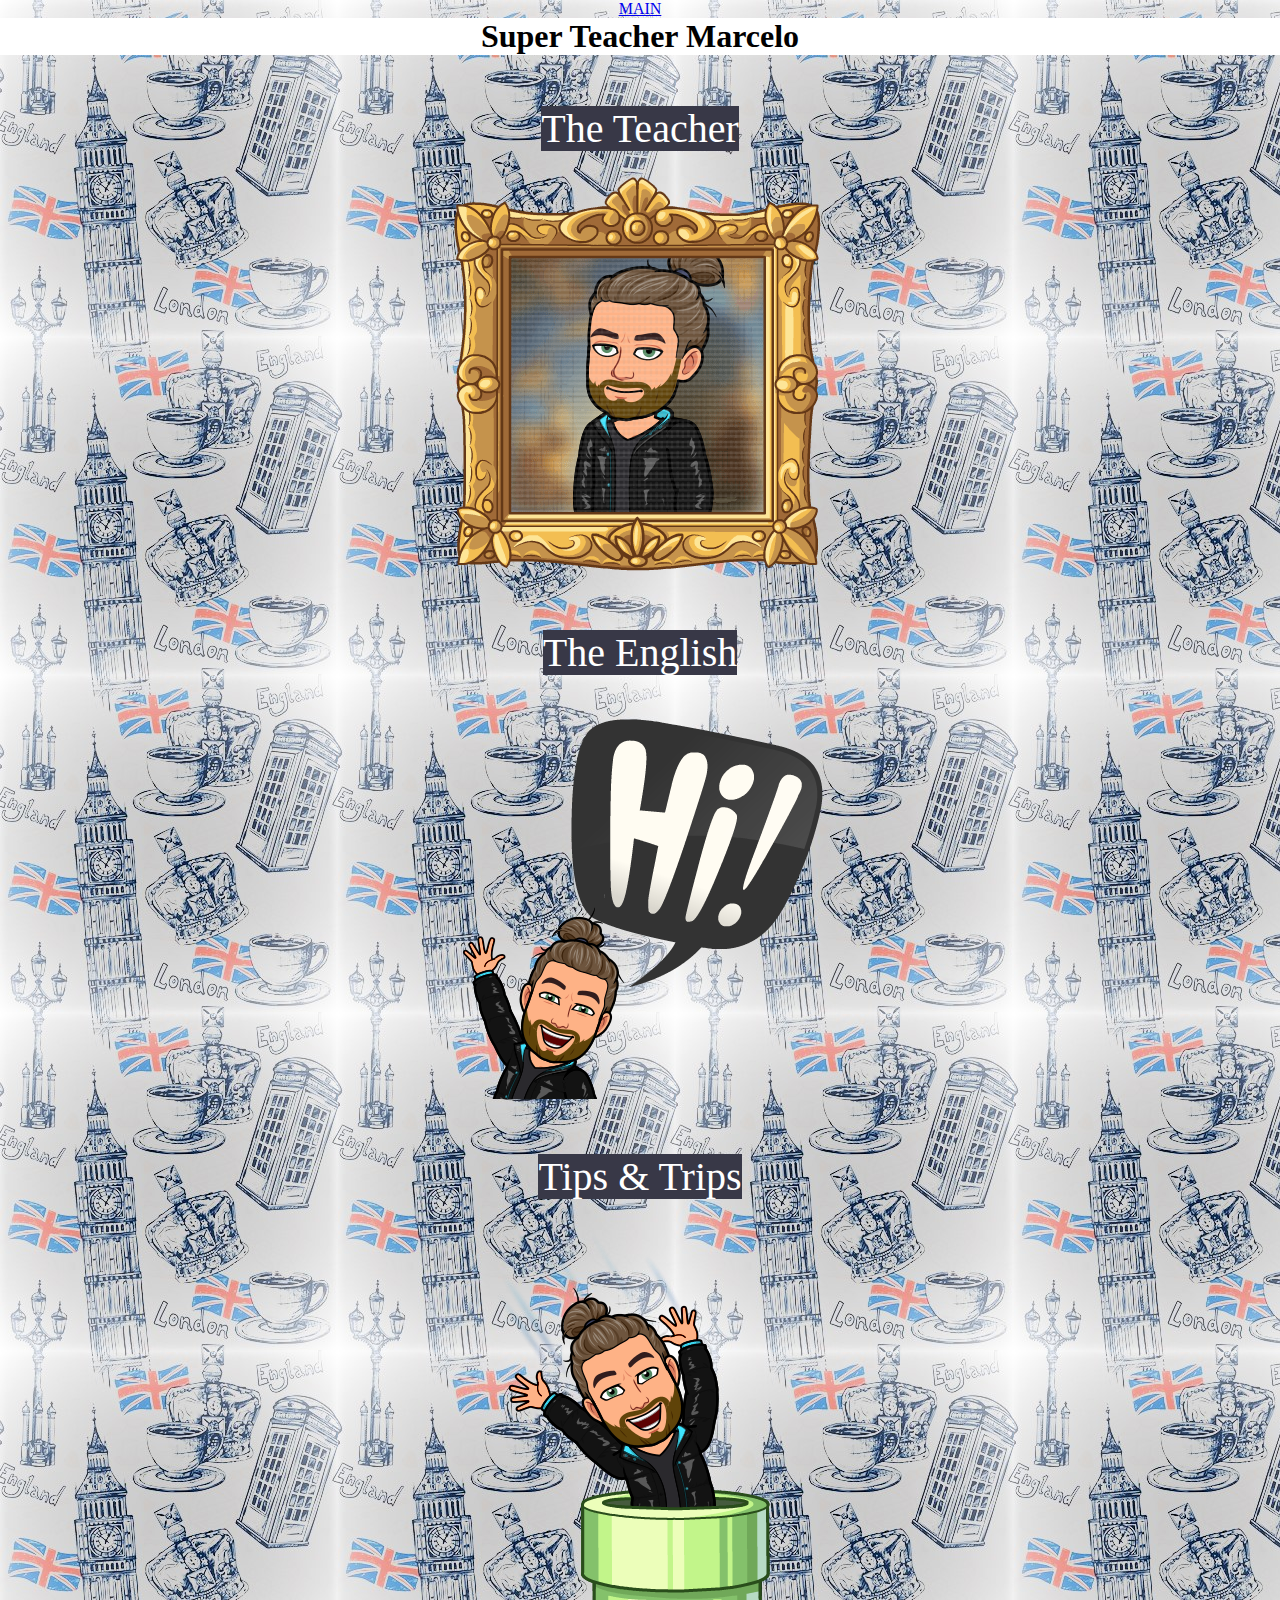
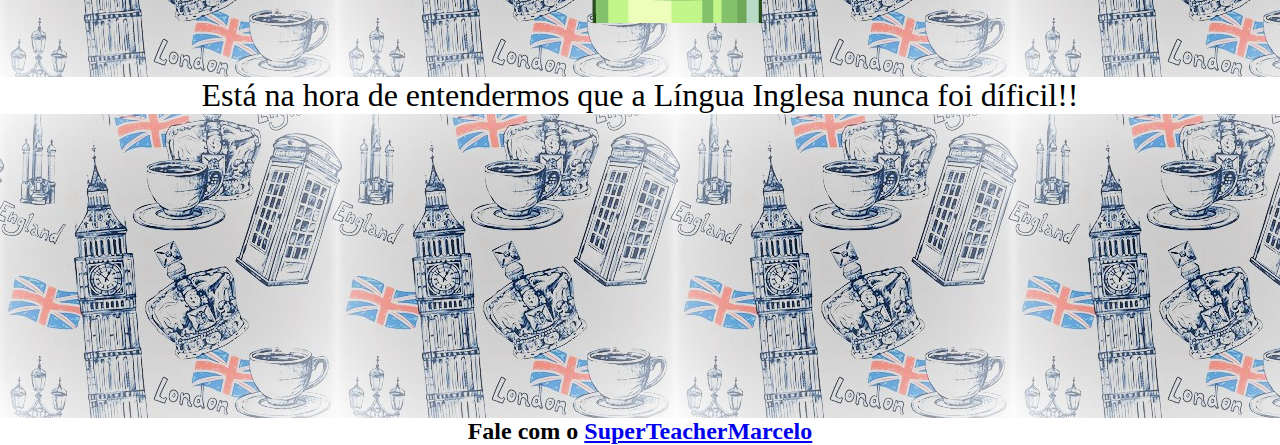
<file: index.html>
<!DOCTYPE html>
<html lang="pt-br">
<head>
    <meta charset="UTF-8">
    <title>Super Teacher Marcelo</title>
    <a href="index.html" id="primeira">MAIN</a>
    <link rel="stylesheet" href="style.css">
</head>
<body>
    <!-- cabeçalho -->
    <header>
        <h1 class="titulo">Super Teacher Marcelo</h1>
        <div></div>
        <nav>
            <a href="teacher.html" id="primeira">The Teacher</a>
            <div class="entrelinha"></div>
            <img class="first" src="img/about.png" alt="About Me">
            <div></div>
            <a href="english.html"id="segunda">The English</a>
            <div class="entrelinha"></div>
            <img class="first" src="img/hi.png" alt="Helping">
            <div></div>
            <a href="trip.html"id="terceira">Tips & Trips</a>
            <div class="entrelinha"></div>
            <img class="first" src="img/trip.png" alt="Trip">
        </nav>
        <div id="start"></div>
        <p id="texto1">Está na hora de entendermos que a Língua Inglesa nunca foi díficil!!</p>
    </header>

    <!-- princpal -->
    <main>
        <img id="fundo" src="img/fundo.jpg" alt="background">
    </main>

    <!-- rodapé -->
    <footer>
        <h2 id="texto2">Fale com o <a href="https://bityli.com/68X0Z" target="_blank" >SuperTeacherMarcelo</a></h2>
    </footer>
</body>
</html>
</file>
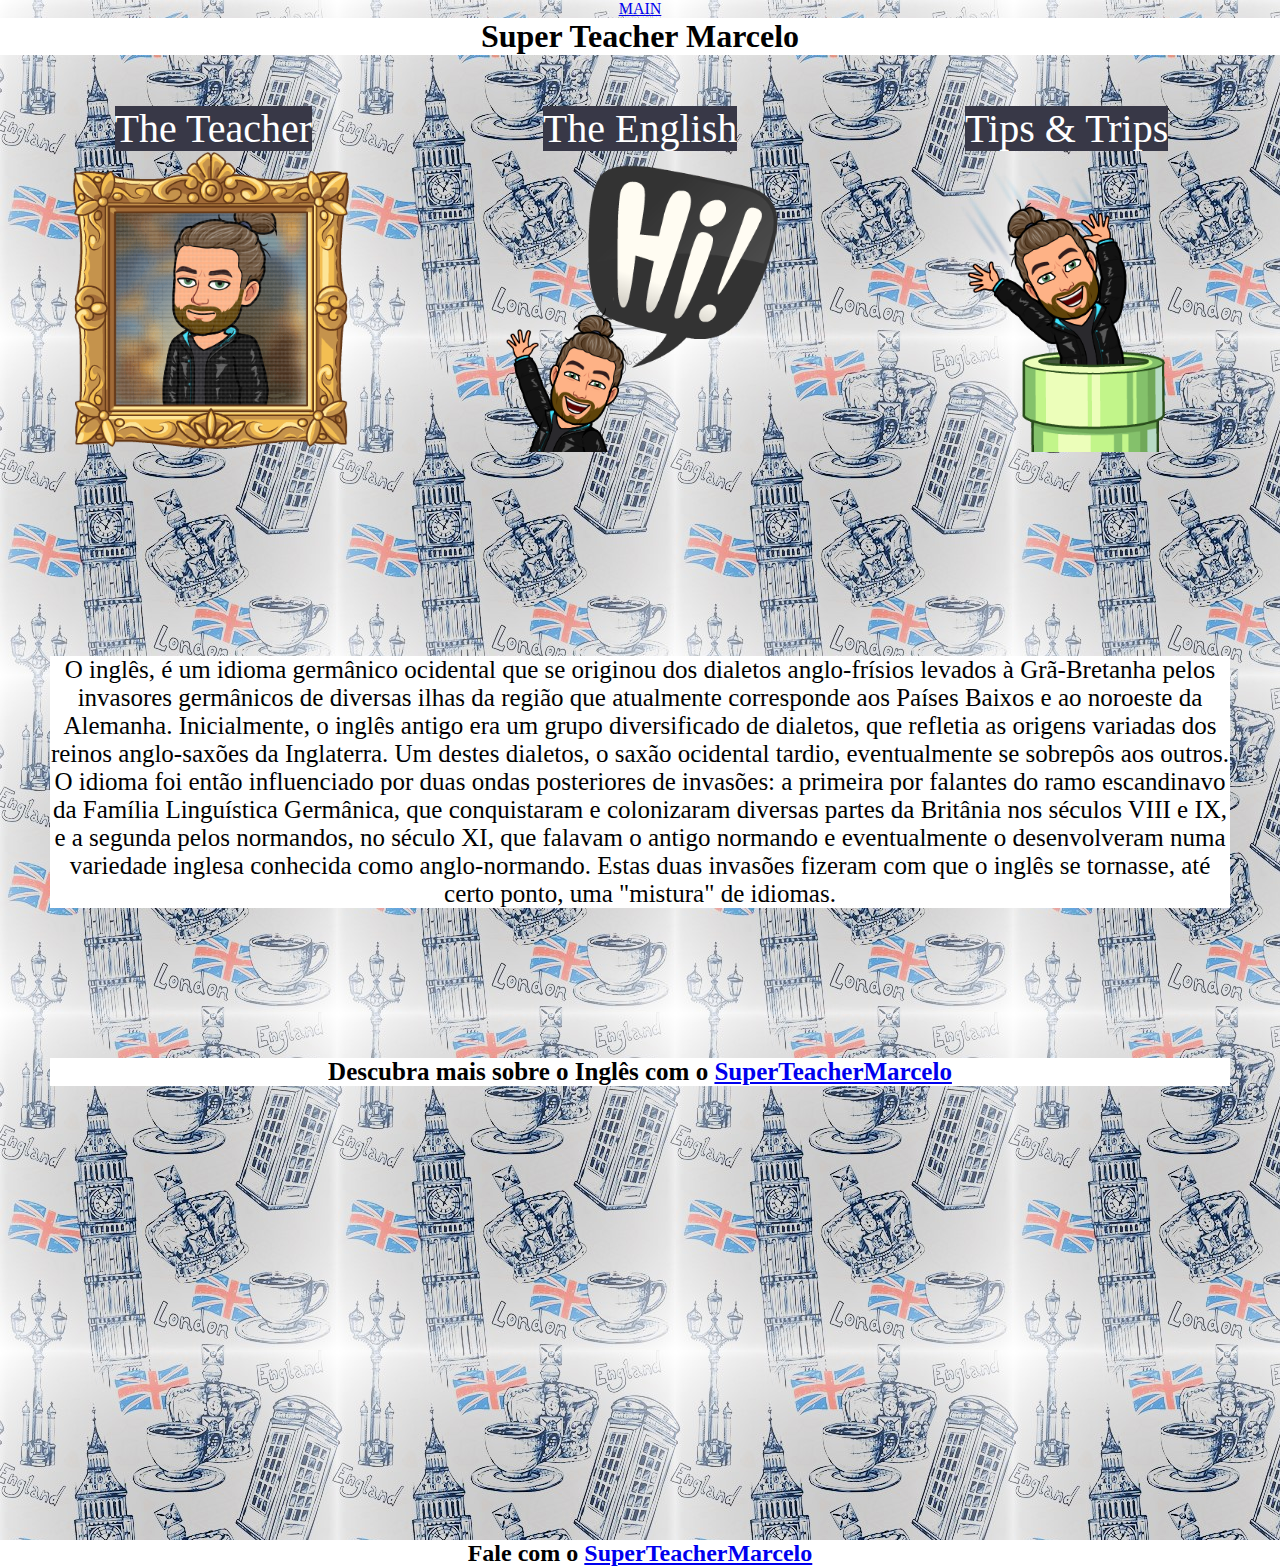
<file: english.html>
<!DOCTYPE html>
<html lang="pt-br">
<head>
    <meta charset="UTF-8">
    <title>Super Teacher Marcelo</title>
    <a href="index.html" id="primeira">MAIN</a>
    <link rel="stylesheet" href="style.css">
</head>
<body>
    <!-- cabeçalho -->
    <header>
        <h1 class="titulo">Super Teacher Marcelo</h1>
        <nav id="grid">
            <div>
            <a href="teacher.html" id="primeira">The Teacher</a>
            <img  src="img/about.png" alt="About Me">
            </div>
            <div>
            <a href="english.html"id="segunda">The English</a>
            <img src="img/hi.png" alt="Helping">
        </div>
        <div>
            <a href="trip.html"id="terceira">Tips & Trips</a>
            <img src="img/trip.png" alt="Trip">
        </div>
        </nav>
        <div id="start"></div>
        
    </header>

    <!-- princpal -->
    <main>
        <p id="texto4">O inglês, é um idioma germânico ocidental que se originou dos dialetos anglo-frísios levados à Grã-Bretanha 
            pelos invasores germânicos de diversas ilhas da região que atualmente corresponde aos Países Baixos e ao noroeste da Alemanha. 
            Inicialmente, o inglês antigo era um grupo diversificado de dialetos, que refletia as origens variadas dos reinos anglo-saxões
             da Inglaterra. Um destes dialetos, o saxão ocidental tardio, eventualmente se sobrepôs aos outros.
              O idioma foi então influenciado por duas ondas posteriores de invasões: a primeira por falantes do ramo 
              escandinavo da Família Linguística Germânica, que conquistaram e colonizaram diversas partes da Britânia nos 
              séculos VIII e IX, e a segunda pelos normandos, no século XI, que falavam o antigo normando e eventualmente 
              o desenvolveram numa variedade inglesa conhecida como anglo-normando. Estas duas invasões fizeram com que o 
              inglês se tornasse, até certo ponto, uma "mistura" de idiomas.</p>

              <h2 id="texto5">Descubra mais sobre o Inglês com o <a href="https://www.youtube.com/channel/UCvn_Usa_4YoIizWNa1yoP4g?view_as=subscriber" target="_blank" >SuperTeacherMarcelo</a></h2>

              <img id="fundo" src="img/fundo.jpg" alt="background">
    </main>

    <!-- rodapé -->
    <footer>
        <h2 id="texto2">Fale com o <a href="https://bityli.com/68X0Z" target="_blank" >SuperTeacherMarcelo</a></h2>
    </footer>
</body>
</html>
</file>
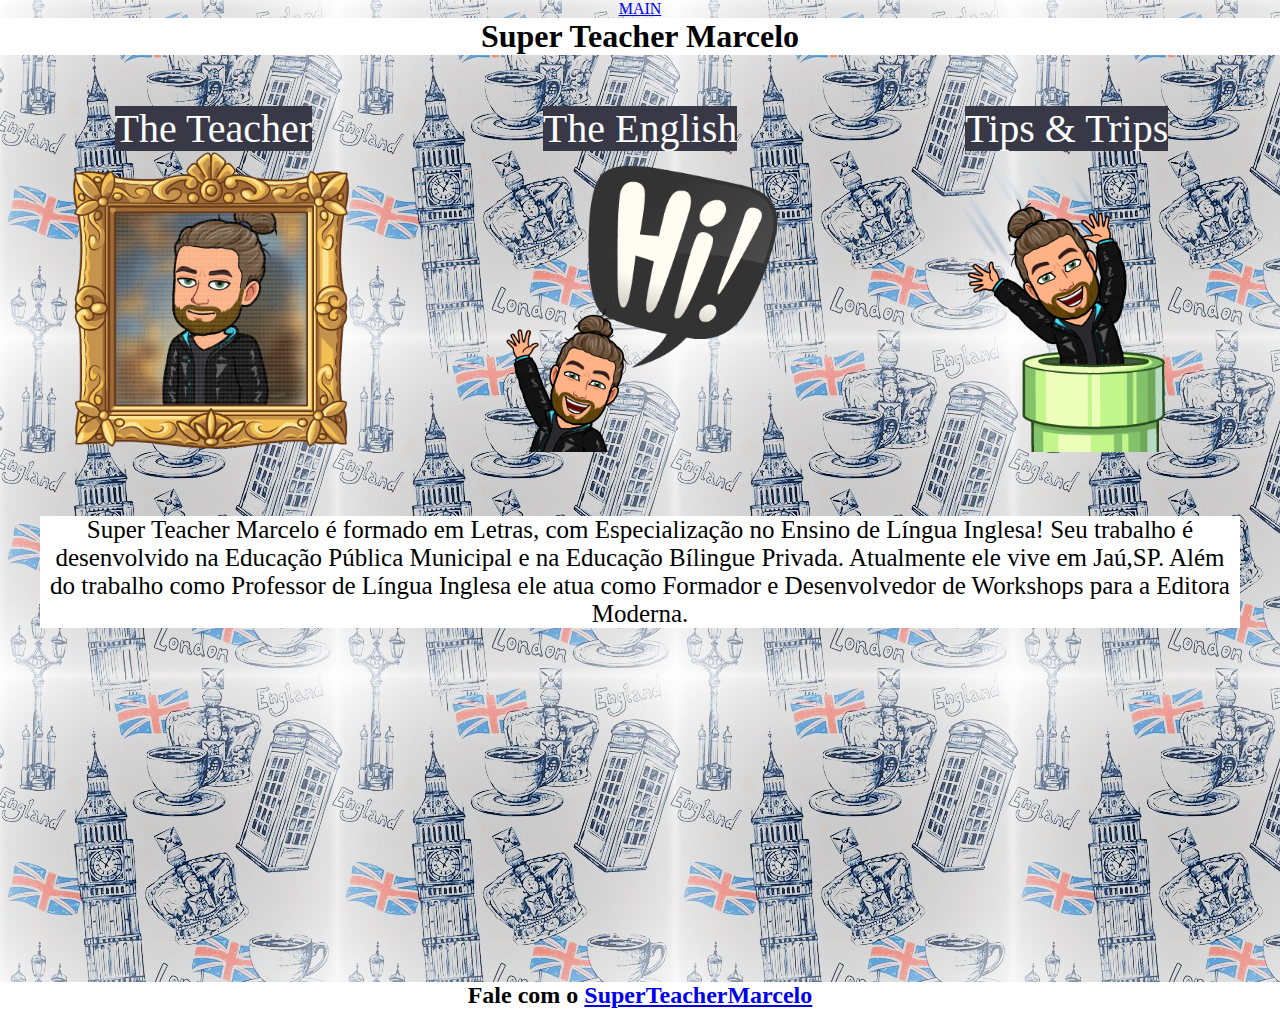
<file: teacher.html>
<!DOCTYPE html>
<html lang="pt-br">
<head>
    <meta charset="UTF-8">
    <title>Super Teacher Marcelo</title>
    <a href="index.html" id="primeira">MAIN</a>
    <link rel="stylesheet" href="style.css">
</head>
<body>
    <!-- cabeçalho -->
    <header>
        <h1 class="titulo">Super Teacher Marcelo</h1>
        <nav id="grid">
            <div>
            <a href="teacher.html" id="primeira">The Teacher</a>
            <img  src="img/about.png" alt="About Me">
            </div>
            <div>
            <a href="english.html"id="segunda">The English</a>
            <img src="img/hi.png" alt="Helping">
        </div>
        <div>
            <a href="trip.html"id="terceira">Tips & Trips</a>
            <img src="img/trip.png" alt="Trip">
        </div>
        </nav>
    </header>

    <!-- princpal -->
    <main>
        <p id="texto3">Super Teacher Marcelo é formado em Letras, com Especialização no Ensino de Língua Inglesa! 
            Seu trabalho é desenvolvido na Educação Pública Municipal e na Educação Bílingue Privada. Atualmente ele vive em Jaú,SP.
            Além do trabalho como Professor de Língua Inglesa ele atua como Formador e Desenvolvedor de Workshops para a Editora Moderna.
        </p>

        <img id="fundo" src="img/fundo.jpg" alt="background">
    </main>

    <!-- rodapé -->
    <footer>
        <h2 id="texto2">Fale com o <a href="https://bityli.com/68X0Z" target="_blank" >SuperTeacherMarcelo</a></h2>
    </footer>
</body>
</html>
</file>
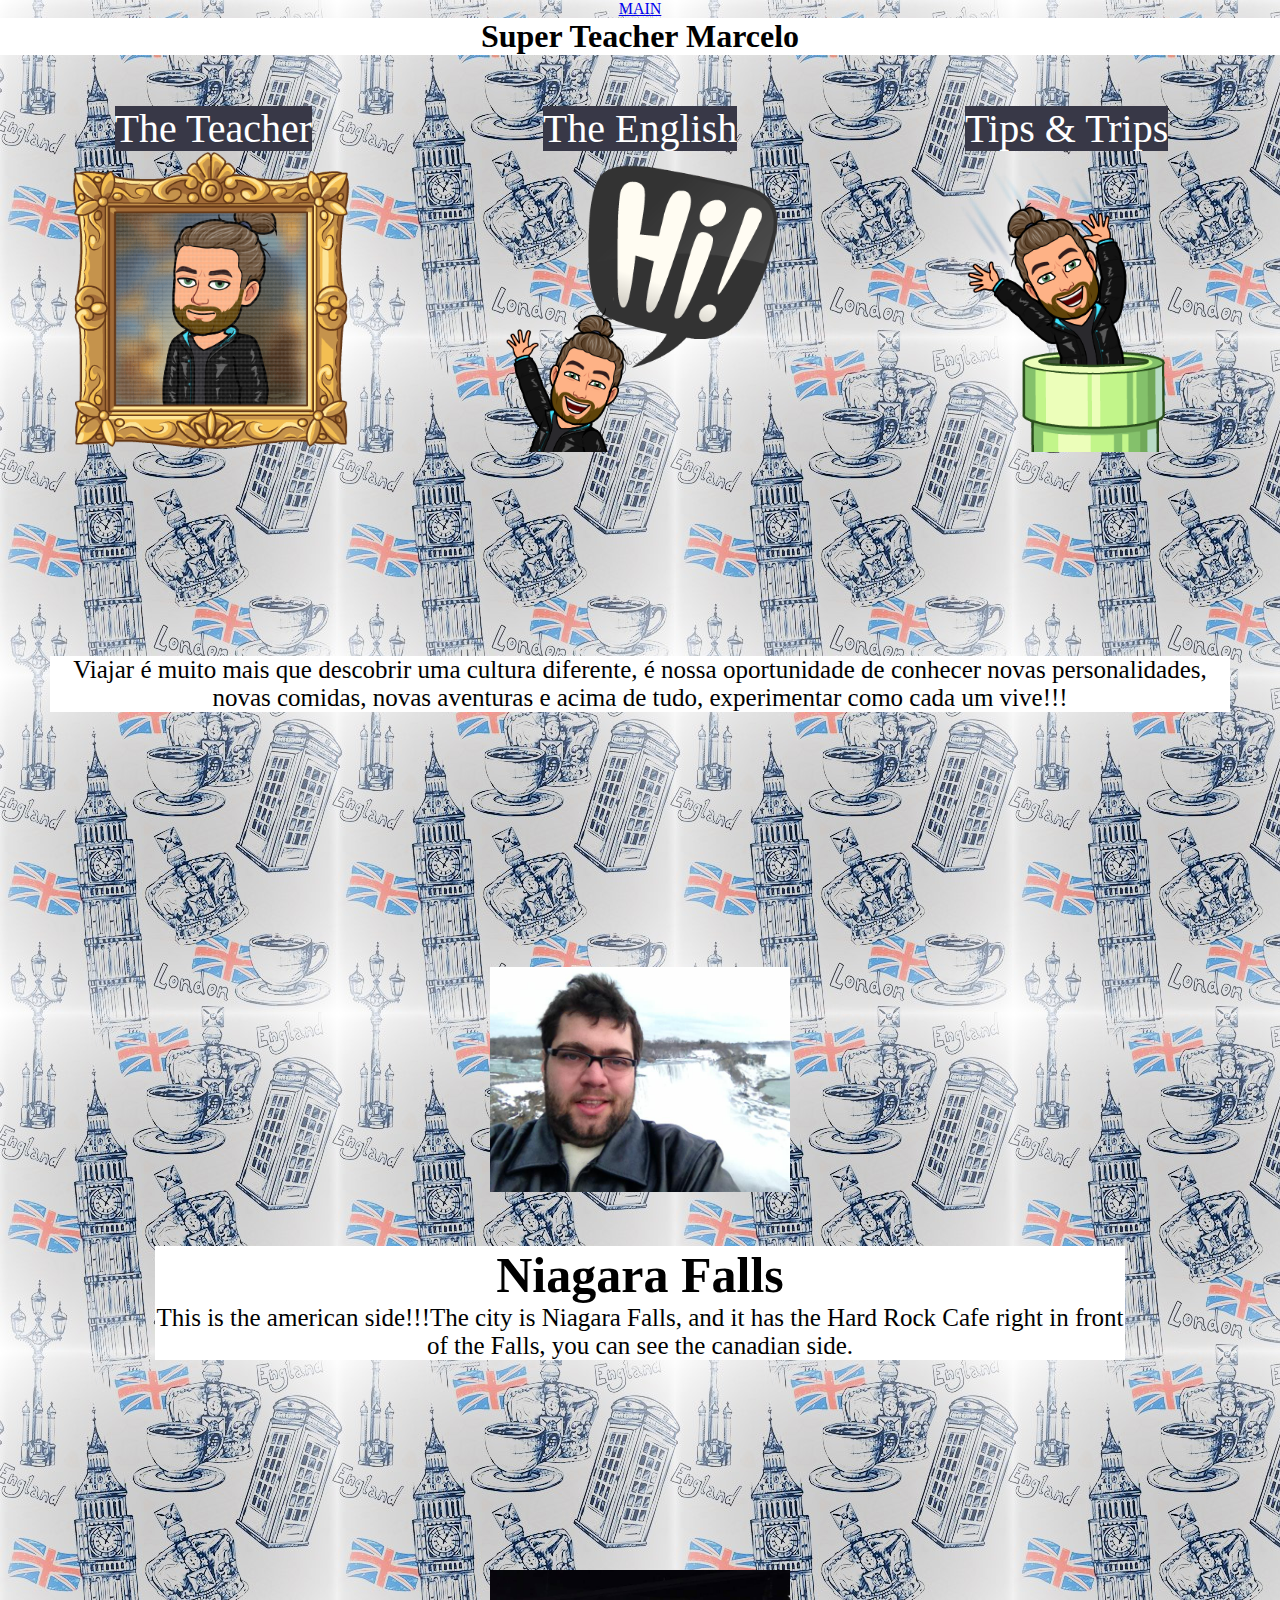
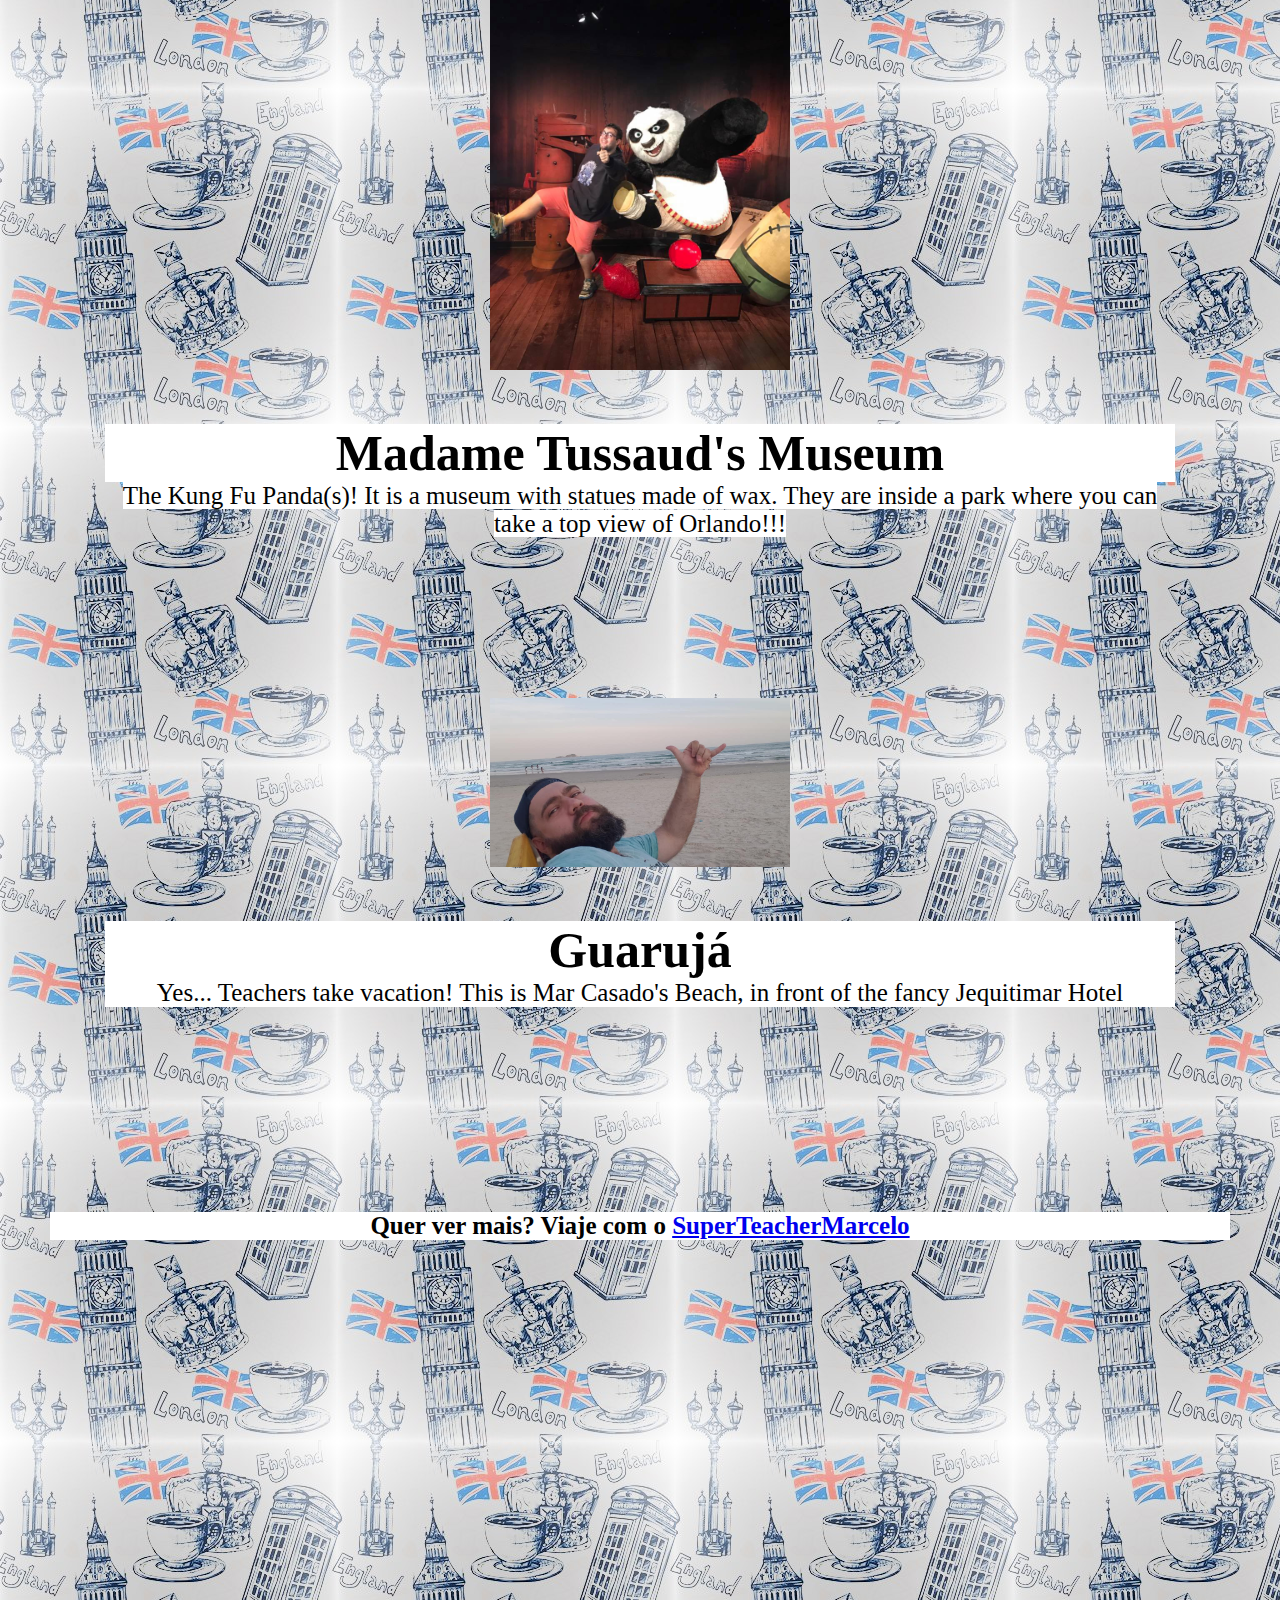
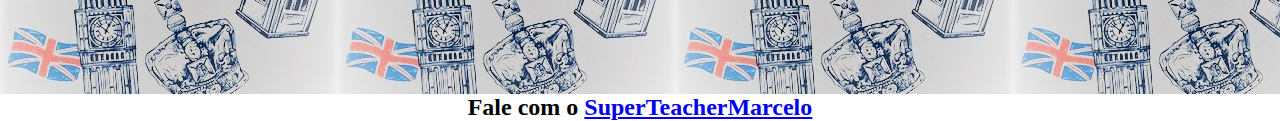
<file: trip.html>
<!DOCTYPE html>
<html lang="pt-br">
<head>
    <meta charset="UTF-8">
    <title>Super Teacher Marcelo</title>
    <a href="index.html" id="primeira">MAIN</a>
    <link rel="stylesheet" href="style.css">
</head>
<body>
    <!-- cabeçalho -->
    <header>
        <h1 class="titulo">Super Teacher Marcelo</h1>
        <nav id="grid">
            <div>
            <a href="teacher.html" id="primeira">The Teacher</a>
            <img  src="img/about.png" alt="About Me">
            </div>
            <div>
            <a href="english.html"id="segunda">The English</a>
            <img src="img/hi.png" alt="Helping">
        </div>
        <div>
            <a href="trip.html"id="terceira">Tips & Trips</a>
            <img src="img/trip.png" alt="Trip">
        </div>
        </nav>   
    </header>

    <!-- princpal -->
    <main>
        <p id="texto5">Viajar é muito mais que descobrir uma cultura diferente, é nossa oportunidade de conhecer novas personalidades, 
            novas comidas, novas aventuras e acima de tudo, experimentar como cada um vive!!!</p>
            <div class="row">
                <div class="column">
                    <div class="container"></div>
            <img class="pics" src="img/niagara.jpg" alt="cataratas">
            <div class="text-block">
                <h2 class="subs">Niagara Falls</h2>
                <p class="texts">This is the american side!!!The city is Niagara Falls, and it has the Hard Rock Cafe 
                    right in front of the Falls, you can see the canadian side.</p>
              </div>
            </div>
        </div>
        <div class="column">
            <div class="container"></div>
            <img class="pics" src="img/orlando.jpg" alt="disney">
            <div class="text-block">
                <h2 class="subs">Madame Tussaud's Museum</h2>
                <pc class="texts">The Kung Fu Panda(s)! It is a museum with statues made of wax. They are inside a park 
                    where you can take a top view of Orlando!!!</p>
              </div>
            </div>
        </div>
        <div class="column">
            <div class="container"></div>
            <img class="pics" src="img/praia.jpg" alt="guaruja">
            <div class="text-block">
                <h2 class="subs">Guarujá</h2>
                <p class="texts">Yes... Teachers take vacation! This is Mar Casado's Beach, in front of the fancy Jequitimar Hotel</p>
              </div>
            </div>
        </div>
    </div>
              <h2 id="texto5">Quer ver mais? Viaje com o <a href="https://www.instagram.com/superteachermarcelo/" target="_blank" >SuperTeacherMarcelo</a></h2>

              <img id="fundo" src="img/fundo.jpg" alt="background">
    </main>

    <!-- rodapé -->
    <footer>
        <h2 id="texto2">Fale com o <a href="https://bityli.com/68X0Z" target="_blank" >SuperTeacherMarcelo</a></h2>
    </footer>
</body>
</html>
</file>
<file: style.css>
html *{
    margin: 0px;
    text-align: center;
}

h1 {
    background-color: white;
    margin: repeat(4, 150px);
}

nav a {
    color: white;
    background-color: rgb(56, 56, 71);
    text-decoration: black;
    font-size: 40px;
    margin: 0px 30px;
    margin-bottom: 20px;
}

#primeira:hover{
    background-color: red;
}
    
#segunda:hover{
    background-color: red;
}
    
#terceira:hover{
    background-color:red;
}

#titulo {
   font-family: 'Franklin Gothic Medium', 'Arial Narrow', Arial, sans-serif;
}

#texto1 {
    font-size: xx-large;
    background-color: white;
}

#texto2 {
    background-color: white;
}

div {
   margin: 50px;
}

#texto3 {
    margin: 10px 40px 50px 40px;
    background-color: white;
    font-size: 25px;
}

#texto4 {
    margin: 150px 50px 150px 50px;
    background-color: white;
    font-size: 25px;
}

#texto5 {
    margin: 150px 50px 150px 50px;
    background-color: white;
    font-size: 25px;
}
#start {
    margin: repeat(4, 100px);
}

.row {
    display: flex;
  }
  
  .column {
    flex: 33.33%;
    padding: 5px;
  }

.entrelinha {
    margin: 25px 0px 0px 0px;
}

body {
    background-image: url(img/fundo.jpg)
}

#fundo {
    opacity: 0;
}

#grid {
    display: grid;
    grid-template-columns: repeat(3, auto);
}

img {
    width: 300px;
}

.first {
    width: auto
}
.pics {
    display: inline-block;

}
.subs {
font-size: 50px;
background-color: white;
}

.texts {
    font-size: 25px;
    background-color: white;
}
</file>
